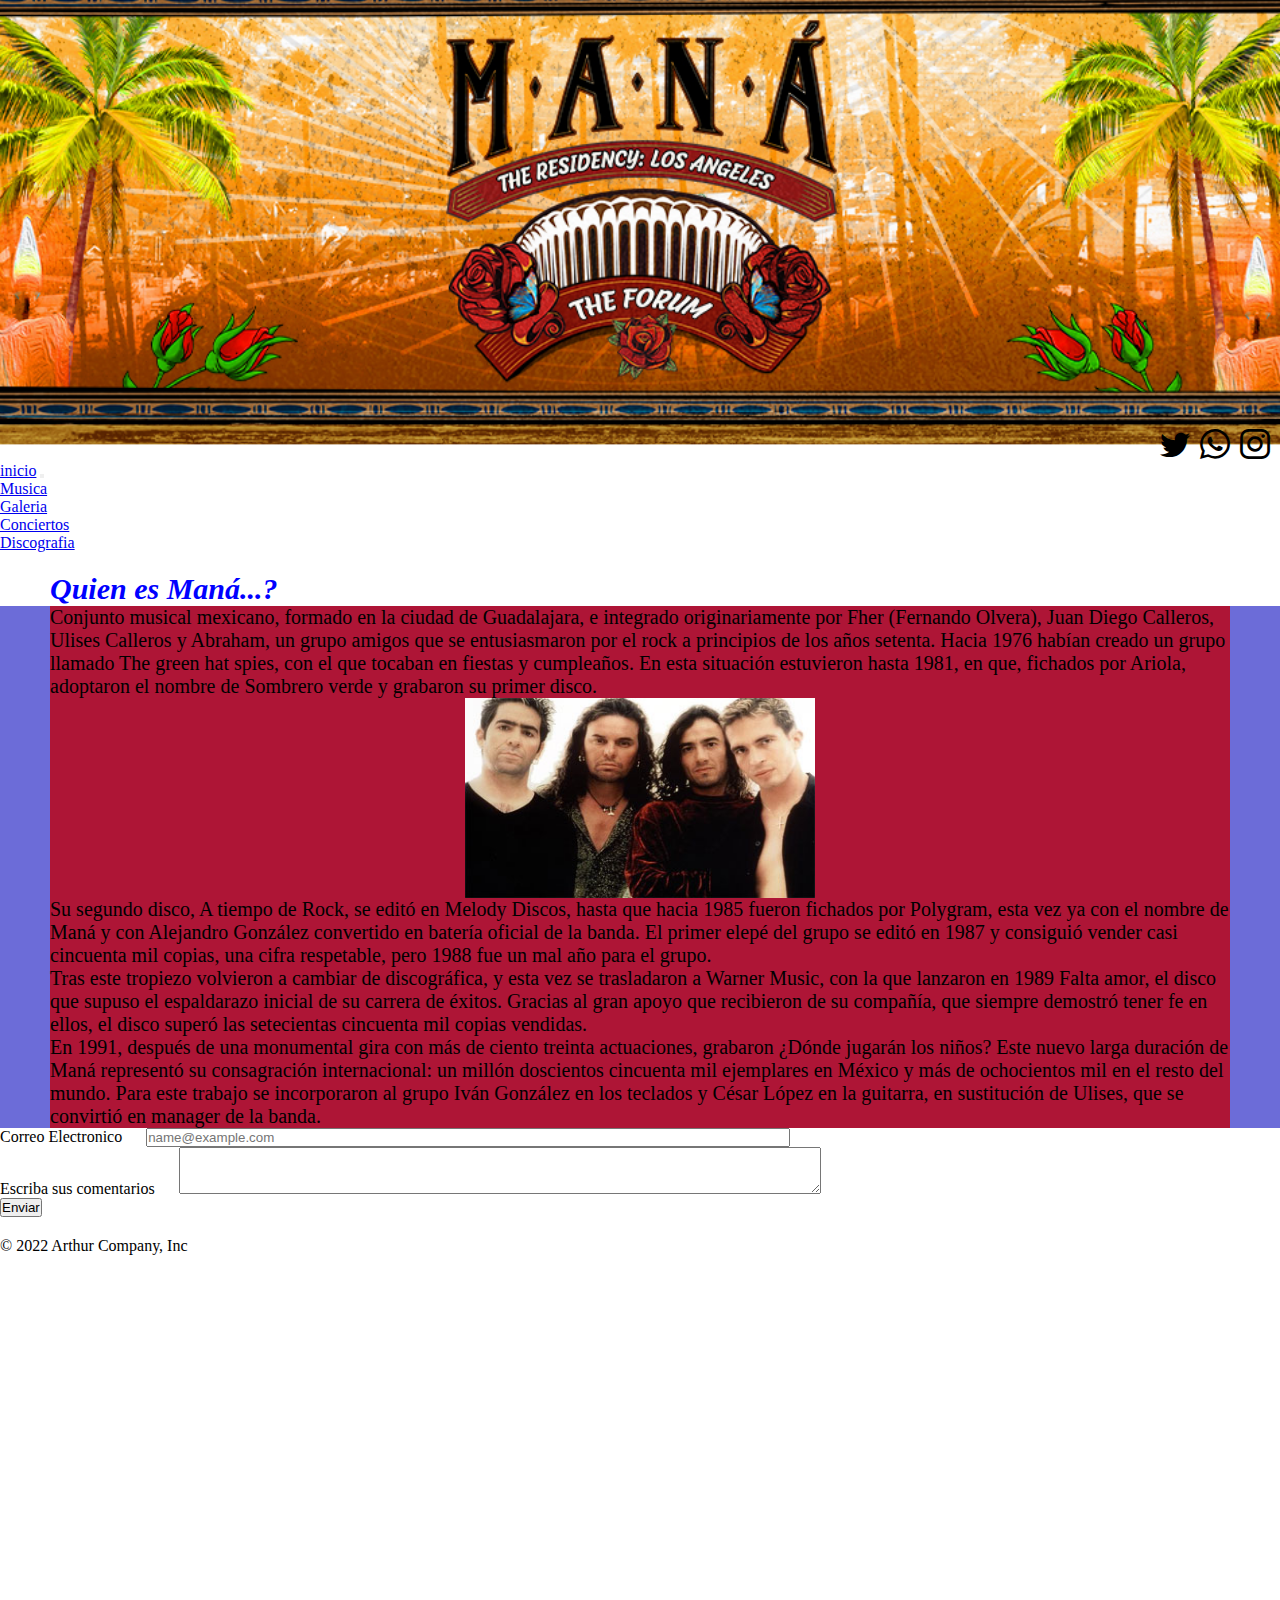
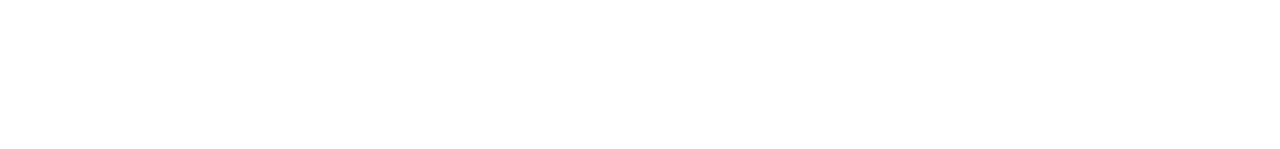
<file: index.html>
<!DOCTYPE html>
<html lang="en">
<head>
    <meta charset="UTF-8">
    <meta http-equiv="X-UA-Compatible" content="IE=edge">
    <meta name="viewport" content="width=device-width, initial-scale=1.0">
    <link rel="stylesheet" href="./css/index.css">
    <link href="https://cdn.jsdelivr.net/npm/bootstrap@5.1.3/dist/css/bootstrap.min.css" rel="stylesheet" integrity="sha384-1BmE4kWBq78iYhFldvKuhfTAU6auU8tT94WrHftjDbrCEXSU1oBoqyl2QvZ6jIW3" crossorigin="anonymous">
    <script src="https://cdn.jsdelivr.net/npm/bootstrap@5.1.3/dist/js/bootstrap.bundle.min.js" integrity="sha384-ka7Sk0Gln4gmtz2MlQnikT1wXgYsOg+OMhuP+IlRH9sENBO0LRn5q+8nbTov4+1p" crossorigin="anonymous"></script>
 <title>Index</title>
</head>

<body data-aos="fade-up"
        data-aos-duration="5000">


    <!--Imagen del header  -->
    <Header>
        <div>
            <img src="./img/mana1.jpg" alt="ManaPrincipal">
        </div>
        
    </Header>

    <!-- iconos  -->
    <div id="icons">
        <i class="bi bi-twitter"></i>
        <i class="bi bi-whatsapp"></i>
        <i class="bi bi-instagram"></i>
    </div>

    <!-- Barra de navegacion -->
    <nav class="navbar navbar-expand-lg navbar-dark bg-dark">
        <div class="container-fluid">
          <a class="navbar-brand" href="index.html">inicio</a>
          <button class="navbar-toggler" type="button" data-bs-toggle="collapse" data-bs-target="#navbarSupportedContent" aria-controls="navbarSupportedContent" aria-expanded="false" aria-label="Toggle navigation">
            <span class="navbar-toggler-icon"></span>
          </button>
          <div class="collapse navbar-collapse" id="navbarSupportedContent">
            <ul class="navbar-nav me-auto mb-2 mb-lg-0">
              <li class="nav-item">
                <a class="nav-link active" aria-current="page" href="./html/Musica.html">Musica</a>
              </li>
              <li class="nav-item">
                <a class="nav-link active" href="./html/Galeria.html">Galeria</a>
              </li>
                <li class="nav-item">
                <a class="nav-link active" href="./html/Conciertos.html">Conciertos</a>
              </li>
              <li class="nav-item">
                <a class="nav-link active" href="./html/Discografia.html">Discografia</a>
              </li>
             </ul>
            </div>
        </div>
    </nav>


    <div id="Subtitulo" >
        <h2 class="Subtitulo">Quien es Maná...?</h2>
    </div>


    <!-- Seccion biografia -->
    <main>
        <section>    
            <p>Conjunto musical mexicano, formado en la ciudad de Guadalajara, e integrado originariamente por Fher (Fernando Olvera), Juan Diego Calleros, Ulises Calleros y Abraham, un grupo amigos que se entusiasmaron por el rock a principios de los años setenta. Hacia 1976 habían creado un grupo llamado The green hat spies, con el que tocaban en fiestas y cumpleaños. En esta situación estuvieron hasta 1981, en que, fichados por Ariola, adoptaron el nombre de Sombrero verde y grabaron su primer disco. </p>
            <img id="Imag2" src="img/mana2.jpg" alt="Mana-Biografia">     
            <p>Su segundo disco, A tiempo de Rock, se editó en Melody Discos, hasta que hacia 1985 fueron fichados por Polygram, esta vez ya con el nombre de Maná y con Alejandro González convertido en batería oficial de la banda. El primer elepé del grupo se editó en 1987 y consiguió vender casi cincuenta mil copias, una cifra respetable, pero 1988 fue un mal año para el grupo. </p>
            <p>Tras este tropiezo volvieron a cambiar de discográfica, y esta vez se trasladaron a Warner Music, con la que lanzaron en 1989 Falta amor, el disco que supuso el espaldarazo inicial de su carrera de éxitos. Gracias al gran apoyo que recibieron de su compañía, que siempre demostró tener fe en ellos, el disco superó las setecientas cincuenta mil copias vendidas.</p>
            <p>En 1991, después de una monumental gira con más de ciento treinta actuaciones, grabaron ¿Dónde jugarán los niños? Este nuevo larga duración de Maná representó su consagración internacional: un millón doscientos cincuenta mil ejemplares en México y más de ochocientos mil en el resto del mundo. Para este trabajo se incorporaron al grupo Iván González en los teclados y César López en la guitarra, en sustitución de Ulises, que se convirtió en manager de la banda.</p>
        </section>   
    </main> 

    <div class="mb-3">
      <label for="exampleFormControlInput1" class="form-label">Correo Electronico</label>
      <input type="email" class="form-control" id="exampleFormControlInput1" placeholder="name@example.com">
    </div>
    <div class="mb-3">
      <label for="exampleFormControlTextarea1" class="form-label">Escriba sus comentarios</label>
      <textarea class="form-control" id="exampleFormControlTextarea1" rows="3"></textarea>
    </div>
    <div class="col-auto">
      <button type="submit" class="btn btn-primary mb-3">Enviar</button>
    </div>
     
    <div class="container-xl">
      <footer class="d-flex flex-wrap justify-content-between align-items-center py-3 my-4 border-top">
        <div class="col-md-4 d-flex align-items-center">
          <span class="text-muted">© 2022 Arthur Company, Inc</span>
          </div>  
      </footer>
    </div>

        
</body>
</html>
</file>
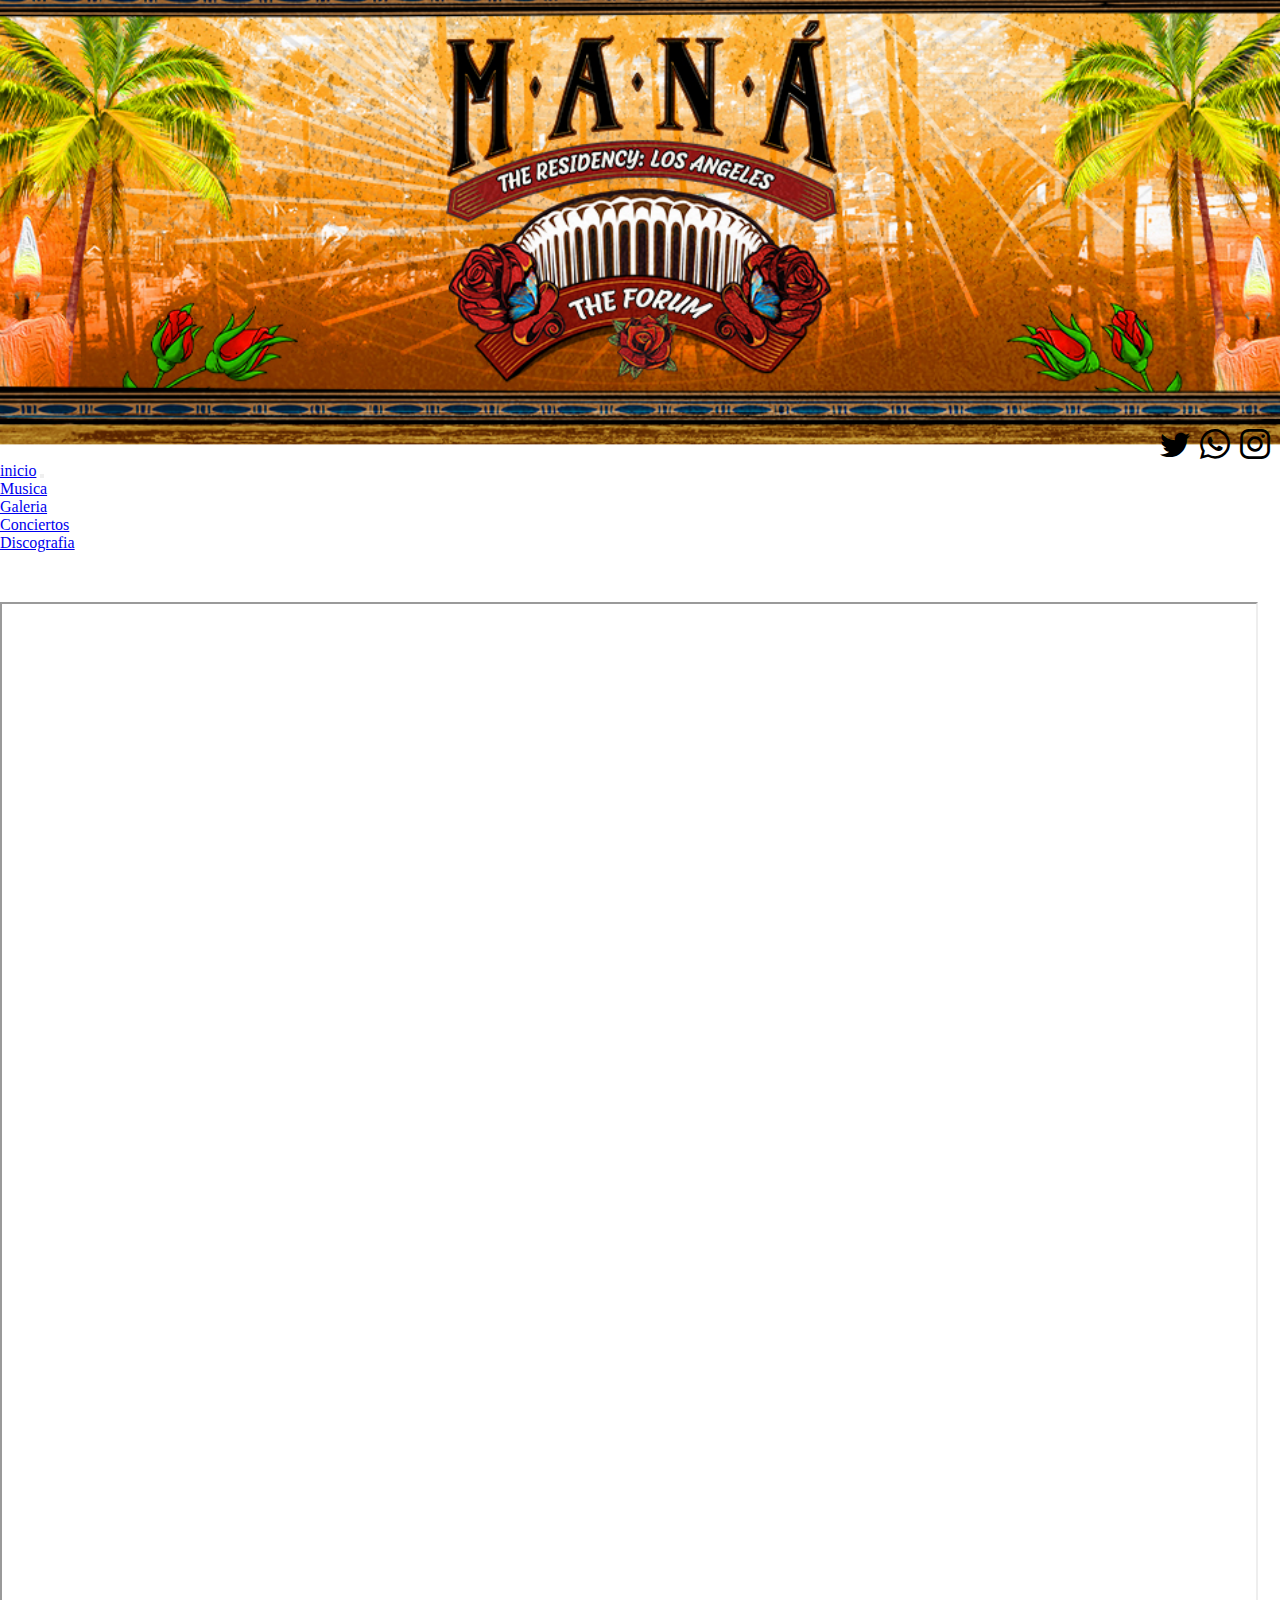
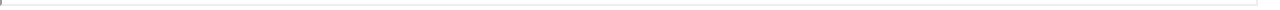
<file: html/Conciertos.html>
<!DOCTYPE html>
<html lang="en">
<head>
    <meta charset="UTF-8">
    <meta http-equiv="X-UA-Compatible" content="IE=edge">
    <meta name="viewport" content="width=device-width, initial-scale=1.0">
    <link rel="stylesheet" href="../css/index.css">
    <link href="https://cdn.jsdelivr.net/npm/bootstrap@5.1.3/dist/css/bootstrap.min.css" rel="stylesheet" integrity="sha384-1BmE4kWBq78iYhFldvKuhfTAU6auU8tT94WrHftjDbrCEXSU1oBoqyl2QvZ6jIW3" crossorigin="anonymous">
    <script src="https://cdn.jsdelivr.net/npm/bootstrap@5.1.3/dist/js/bootstrap.bundle.min.js" integrity="sha384-ka7Sk0Gln4gmtz2MlQnikT1wXgYsOg+OMhuP+IlRH9sENBO0LRn5q+8nbTov4+1p" crossorigin="anonymous"></script>
    <title>Prox Conciertos</title>
</head>

<Header>
    <div>
        <img src="../img/mana1.jpg" alt="ManaPrincipal">
    </div>
    
</Header>

<div id="icons">
    <i class="bi bi-twitter"></i>
    <i class="bi bi-whatsapp"></i>
    <i class="bi bi-instagram"></i>
</div>


<nav class="navbar navbar-expand-lg navbar-dark bg-dark">
    <div class="container-fluid">
      <a class="navbar-brand" href="../index.html">inicio</a>
      <button class="navbar-toggler" type="button" data-bs-toggle="collapse" data-bs-target="#navbarSupportedContent" aria-controls="navbarSupportedContent" aria-expanded="false" aria-label="Toggle navigation">
        <span class="navbar-toggler-icon"></span>
      </button>
      <div class="collapse navbar-collapse" id="navbarSupportedContent">
        <ul class="navbar-nav me-auto mb-2 mb-lg-0">
          <li class="nav-item">
            <a class="nav-link active" aria-current="page" href="Musica.html">Musica</a>
          </li>
          <li class="nav-item">
            <a class="nav-link active" href="Galeria.html">Galeria</a>
          </li>
            <li class="nav-item">
            <a class="nav-link active" href="Conciertos.html">Conciertos</a>
          </li>
          <li class="nav-item">
            <a class="nav-link active" href="Discografia.html">Discografia</a>
          </li>
         </ul>
    </div>
</nav>
 
    <body>        

        <article>
            <iframe src="https://seatgeek.com/mana-tickets" frameborder="1" width=98% height="1000"></iframe>    
        </article> 


   
    </body>
</html>
</file>
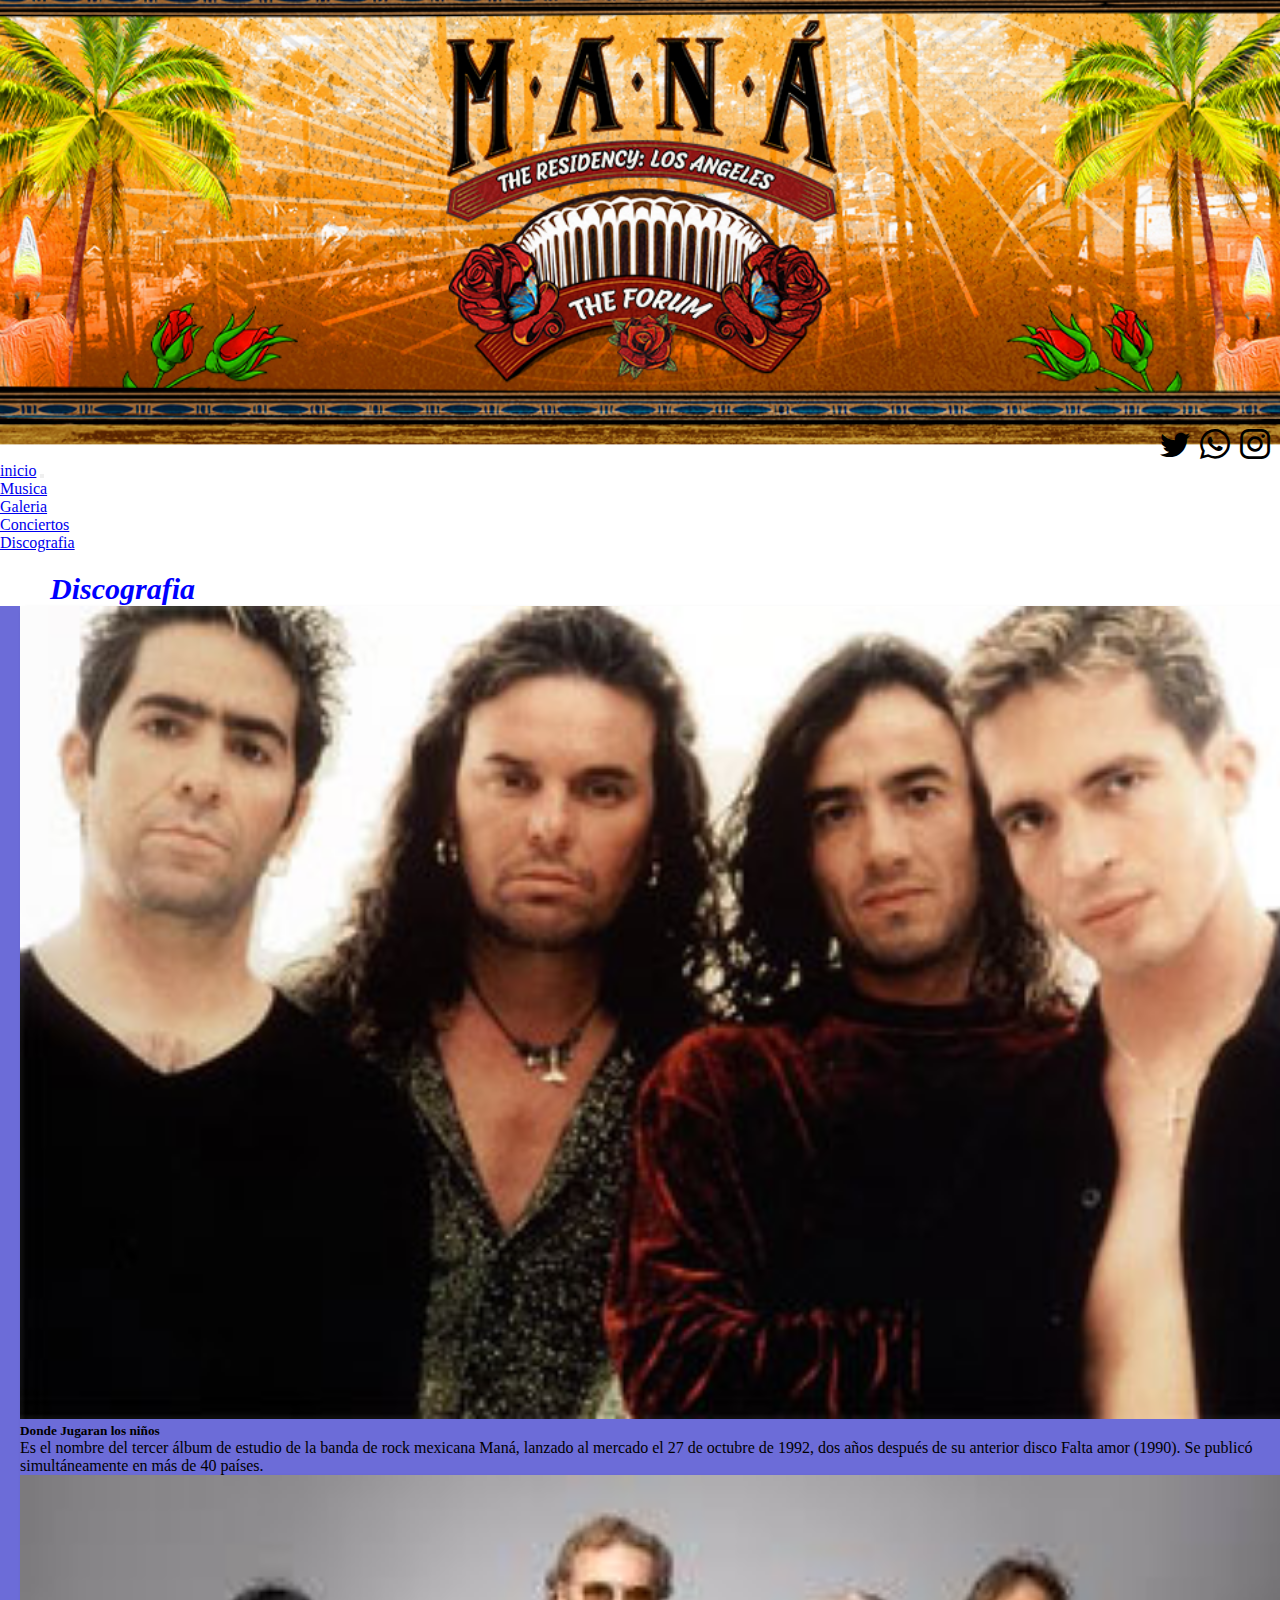
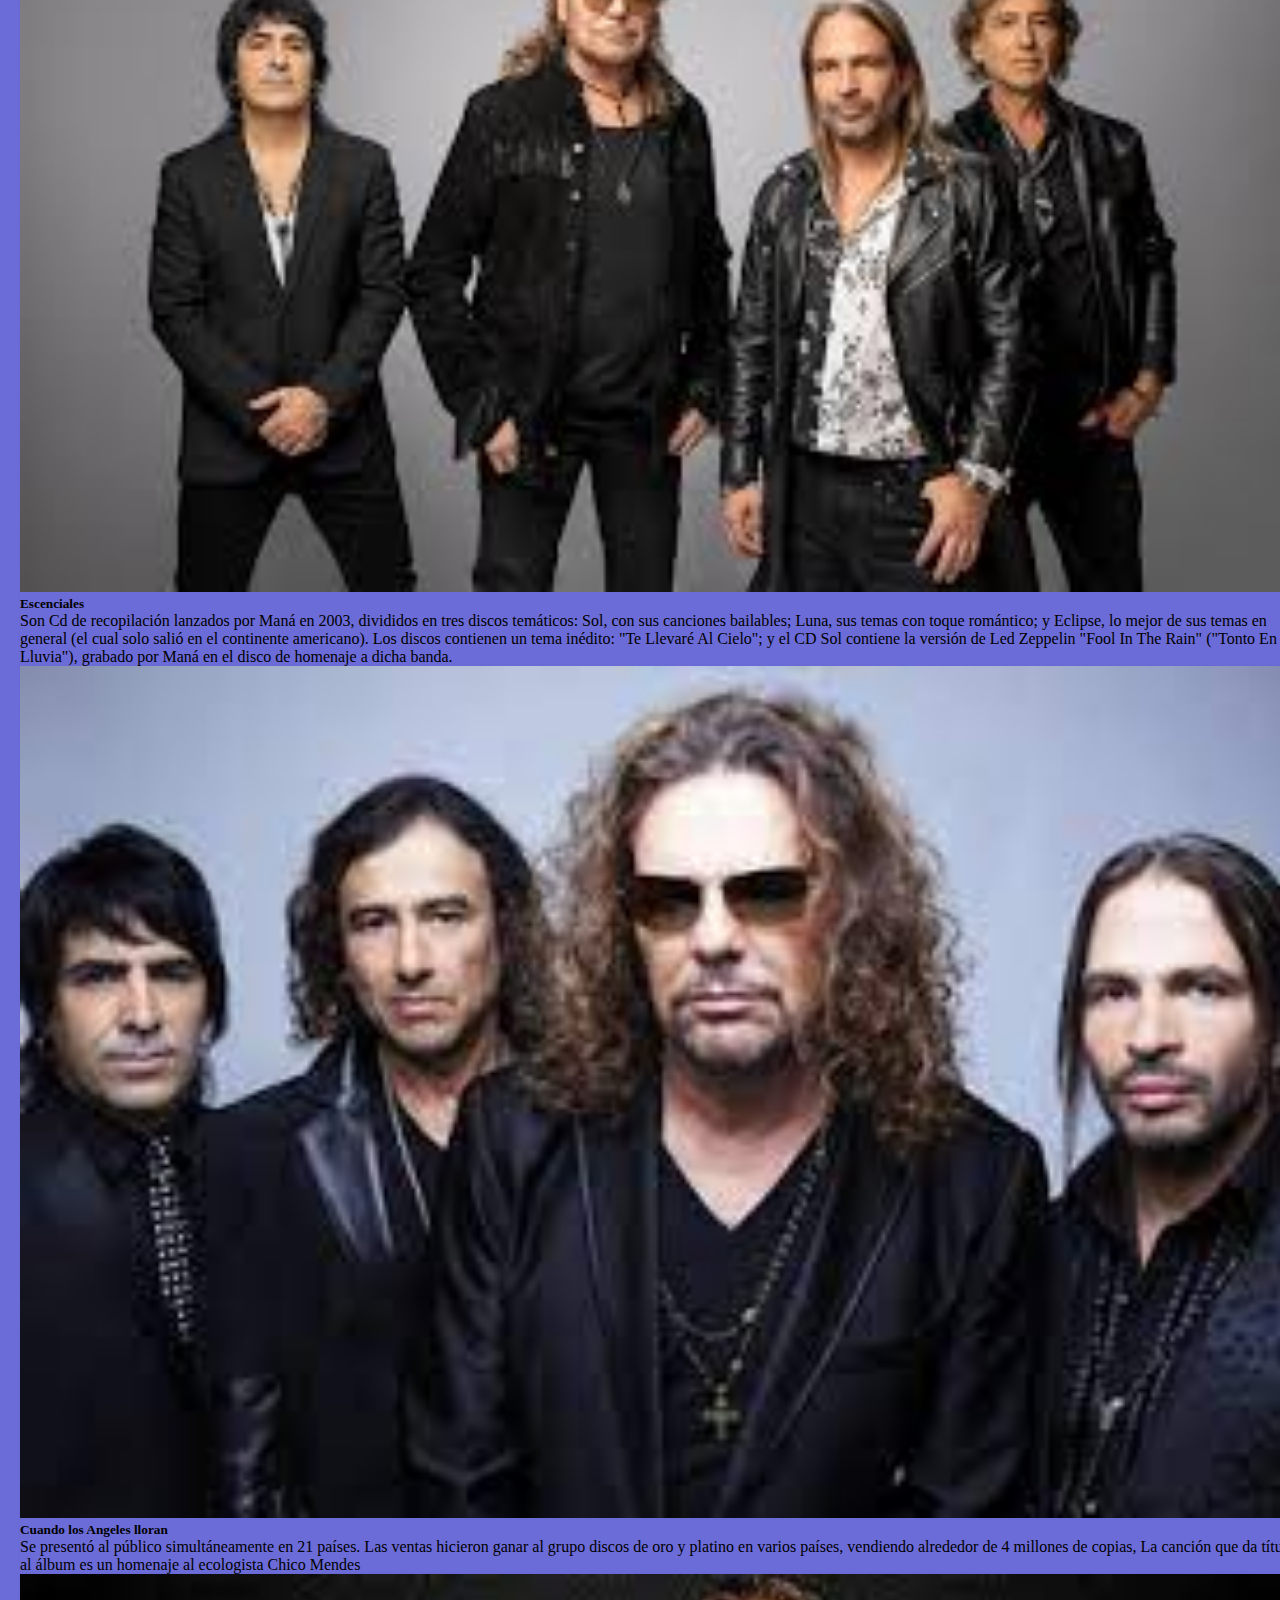
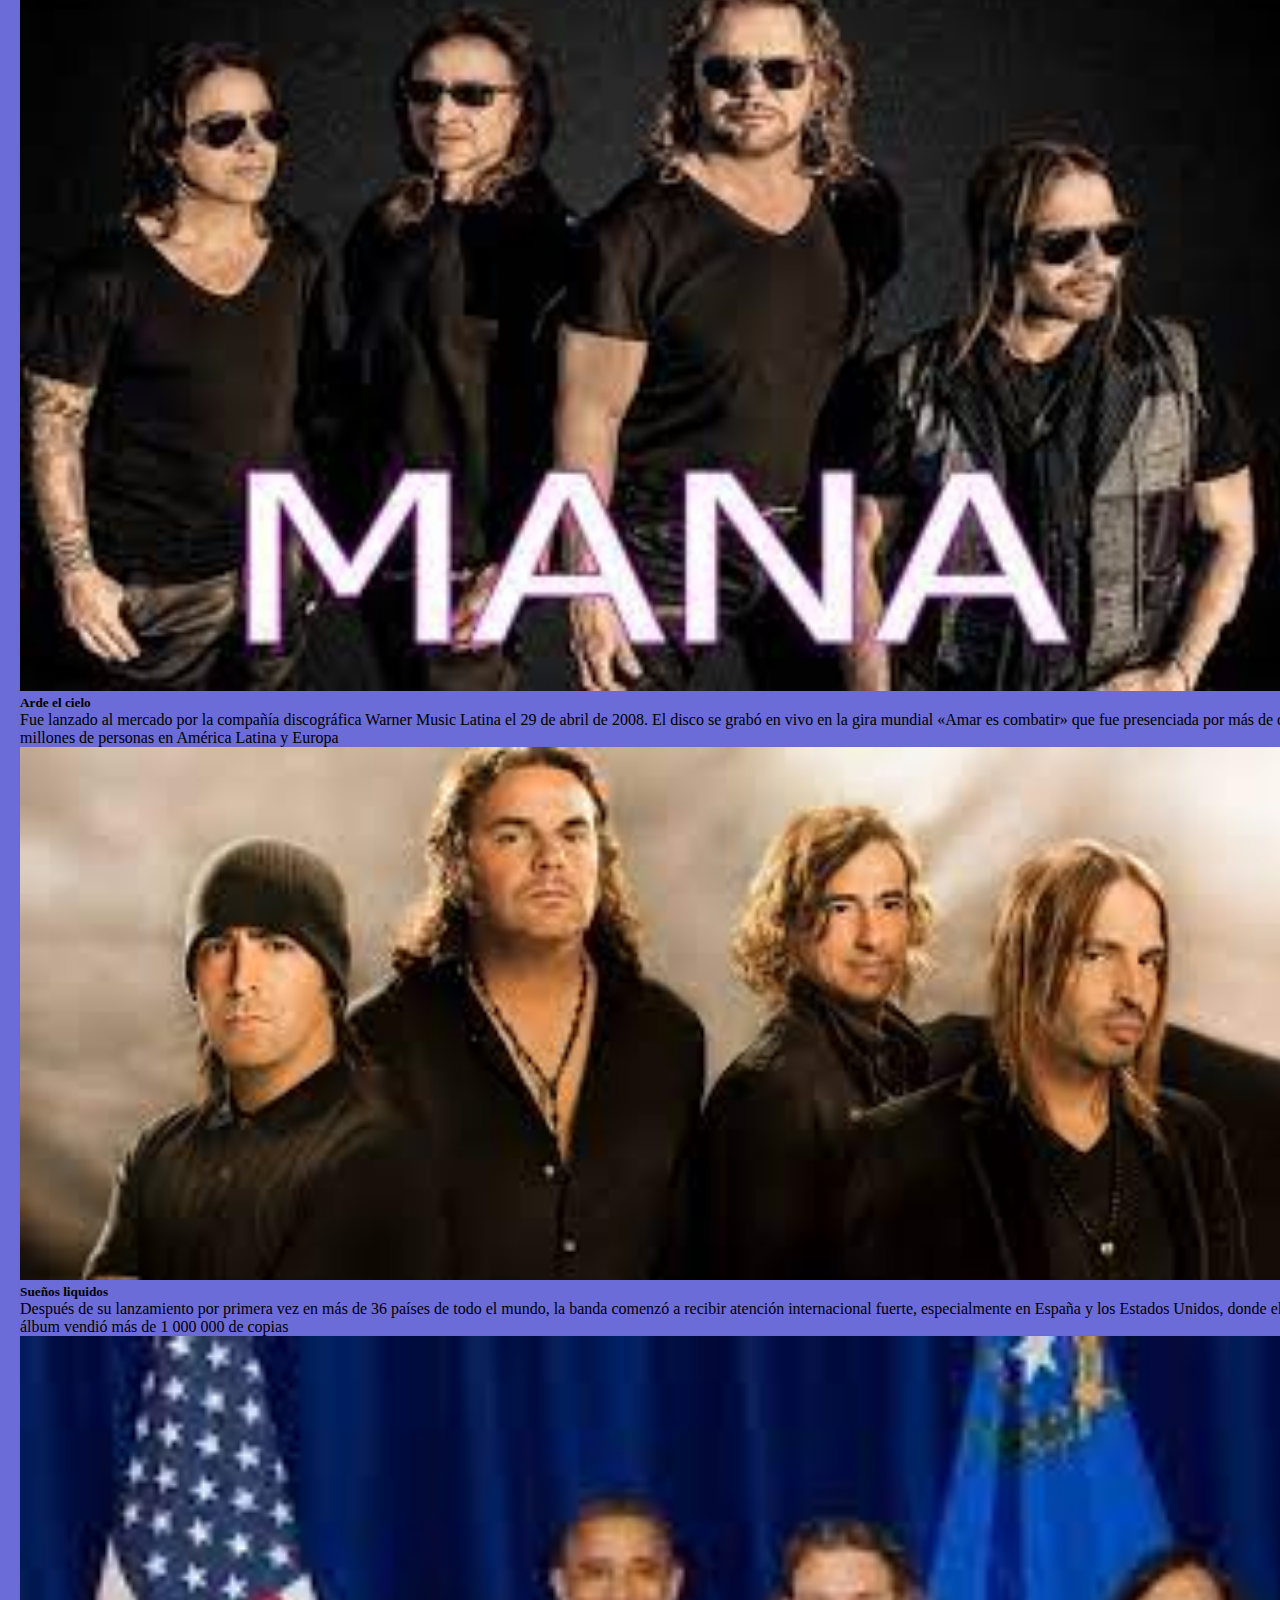
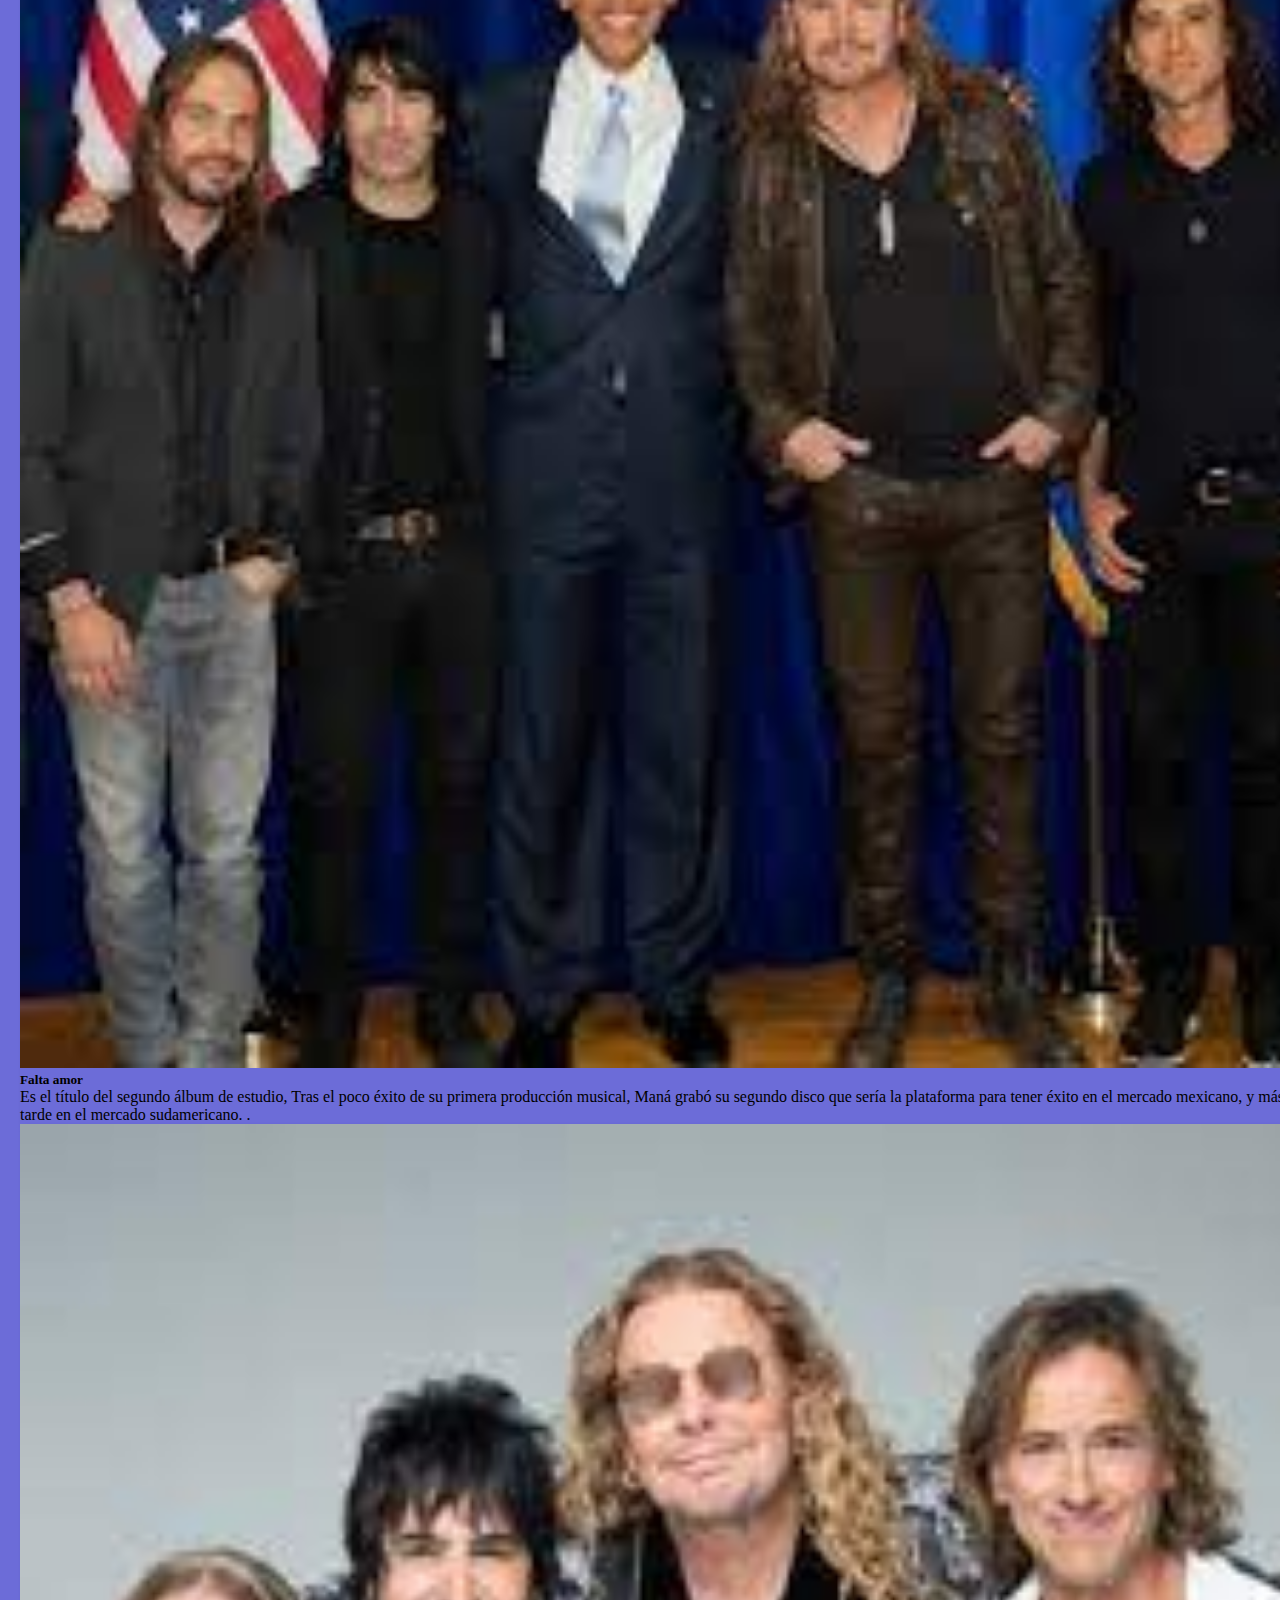
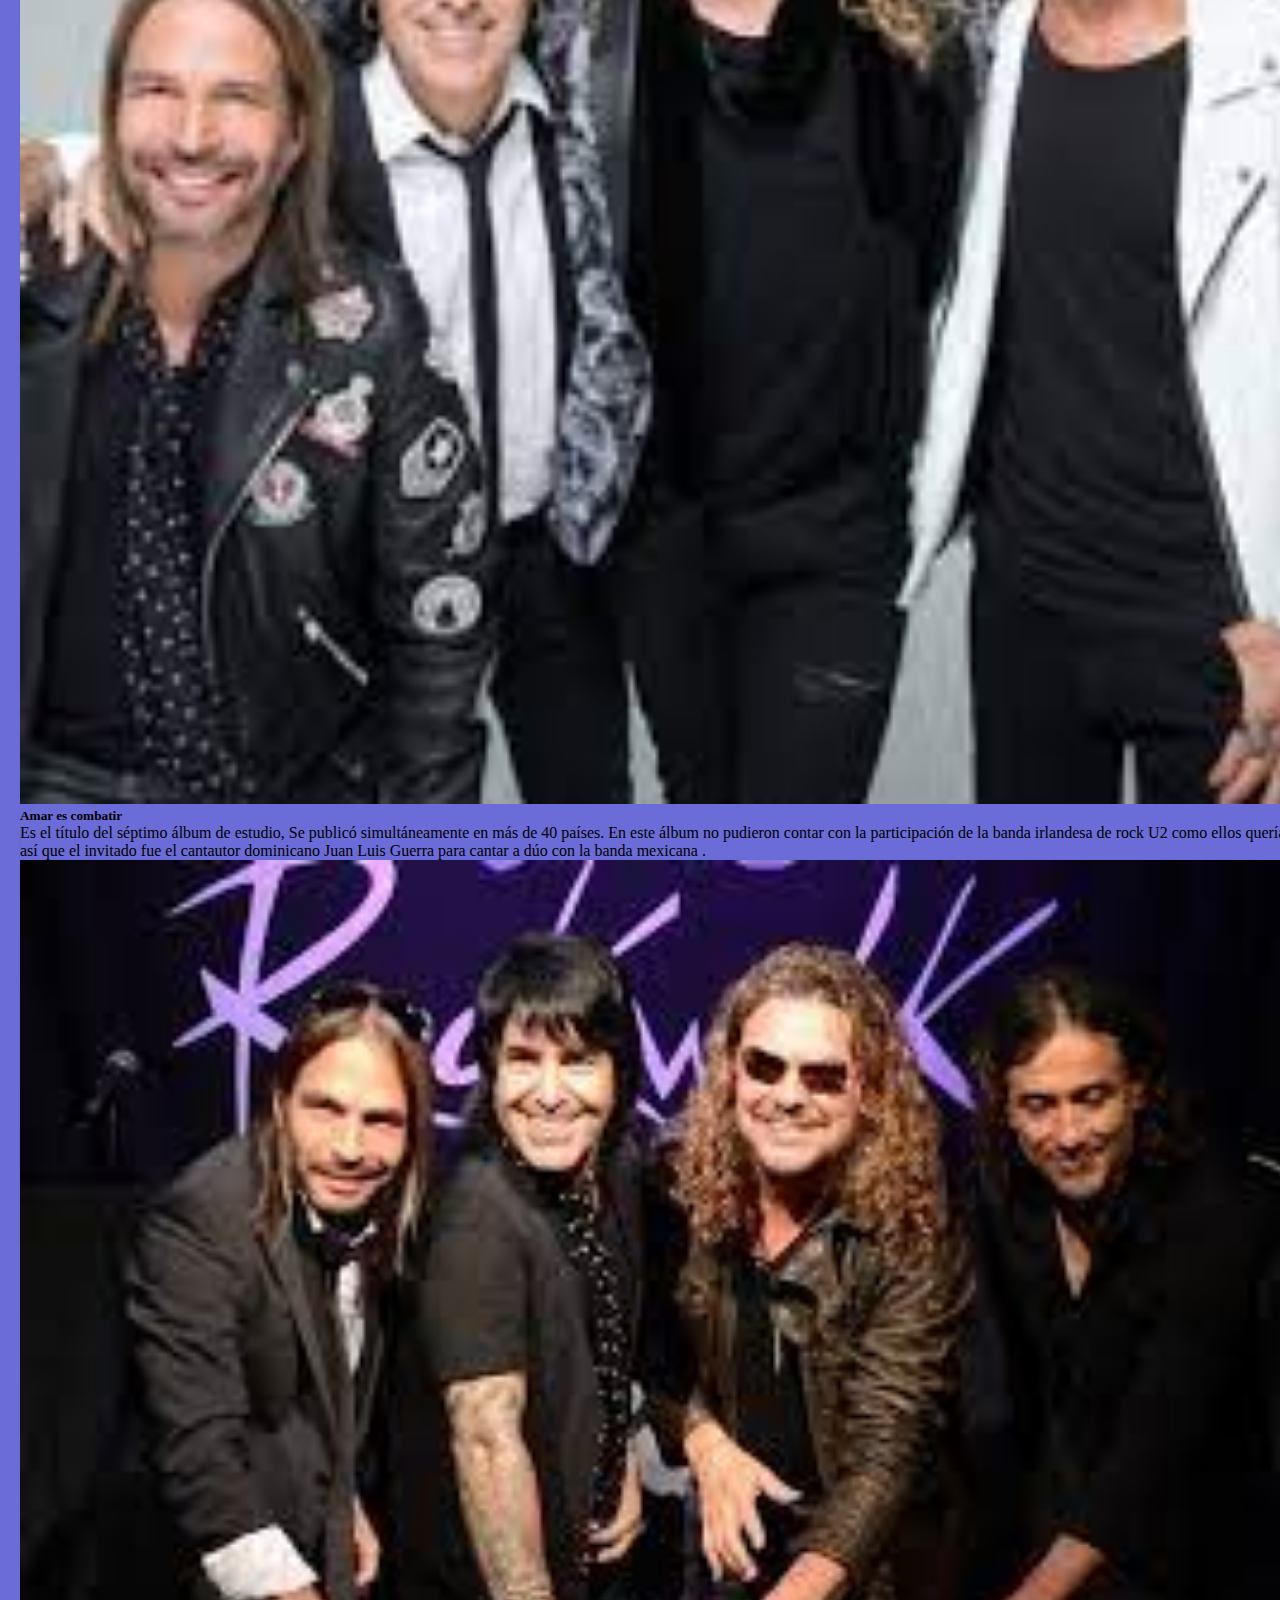
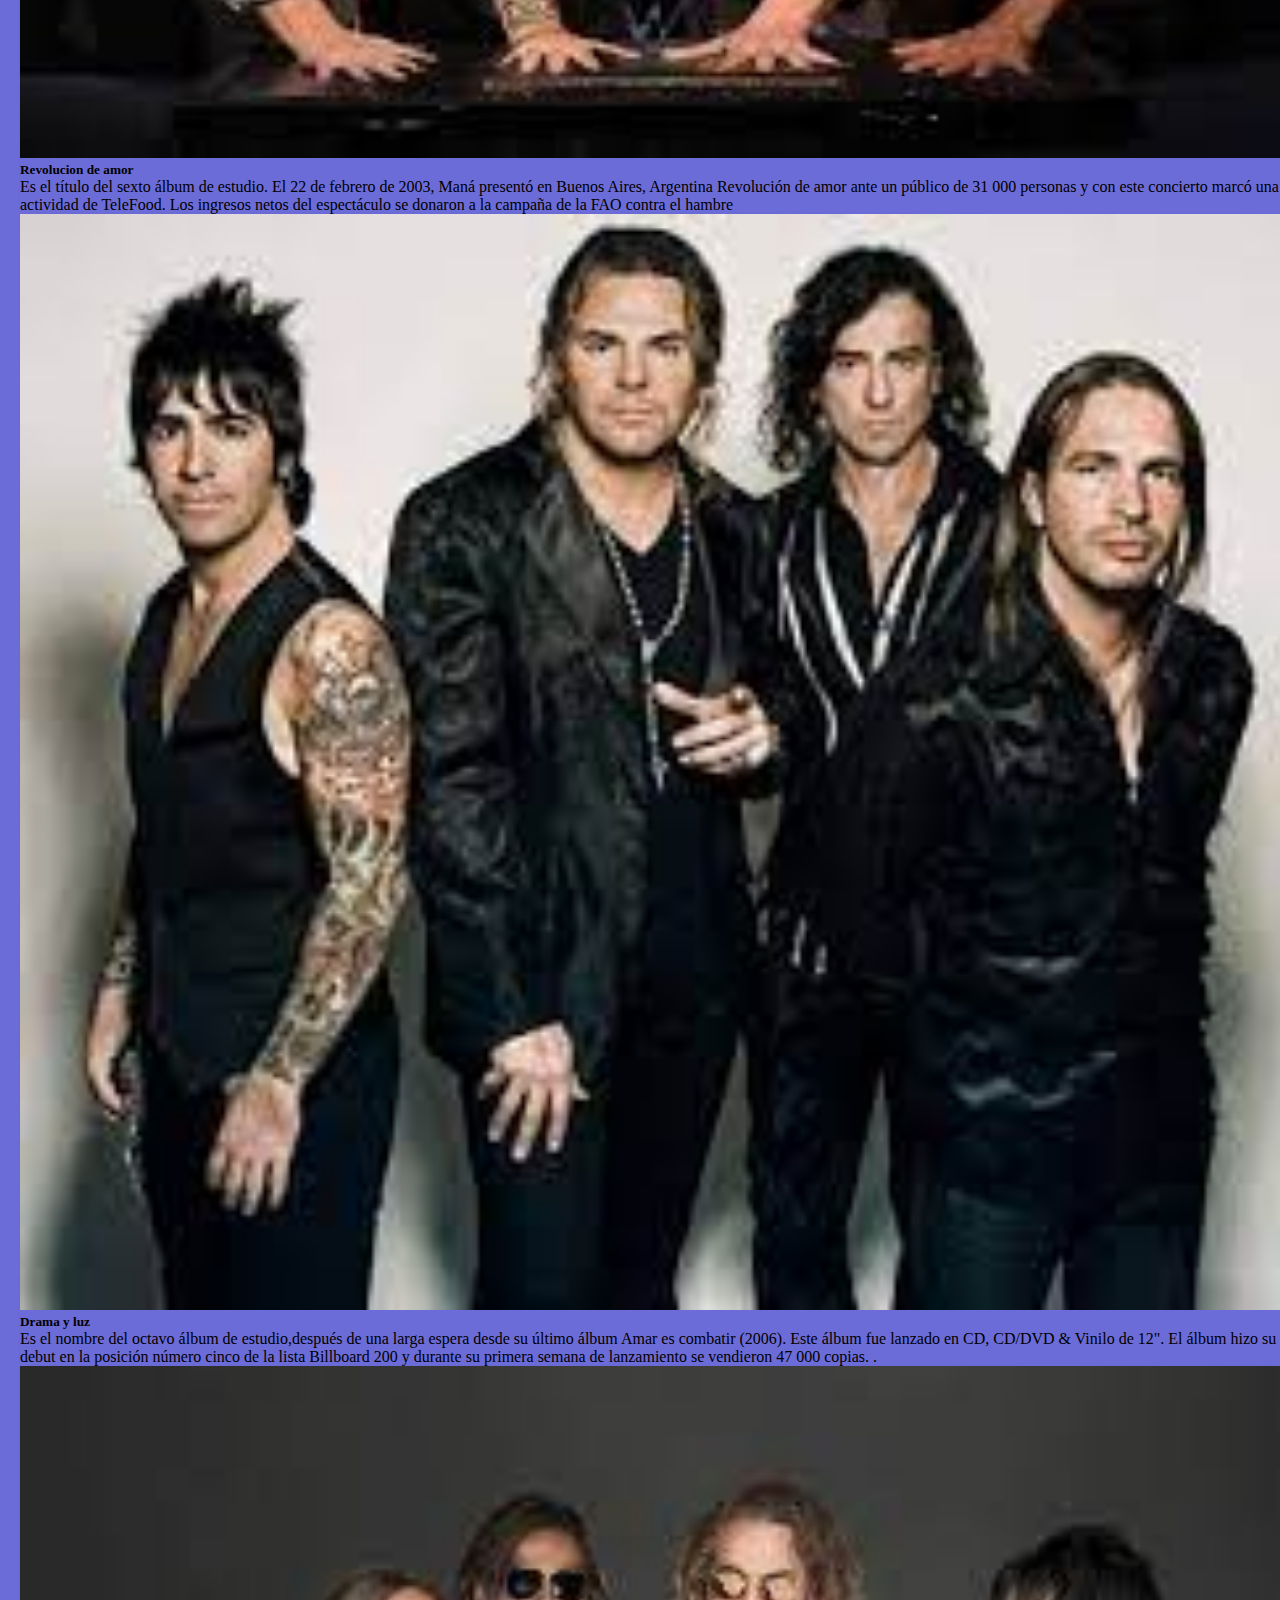
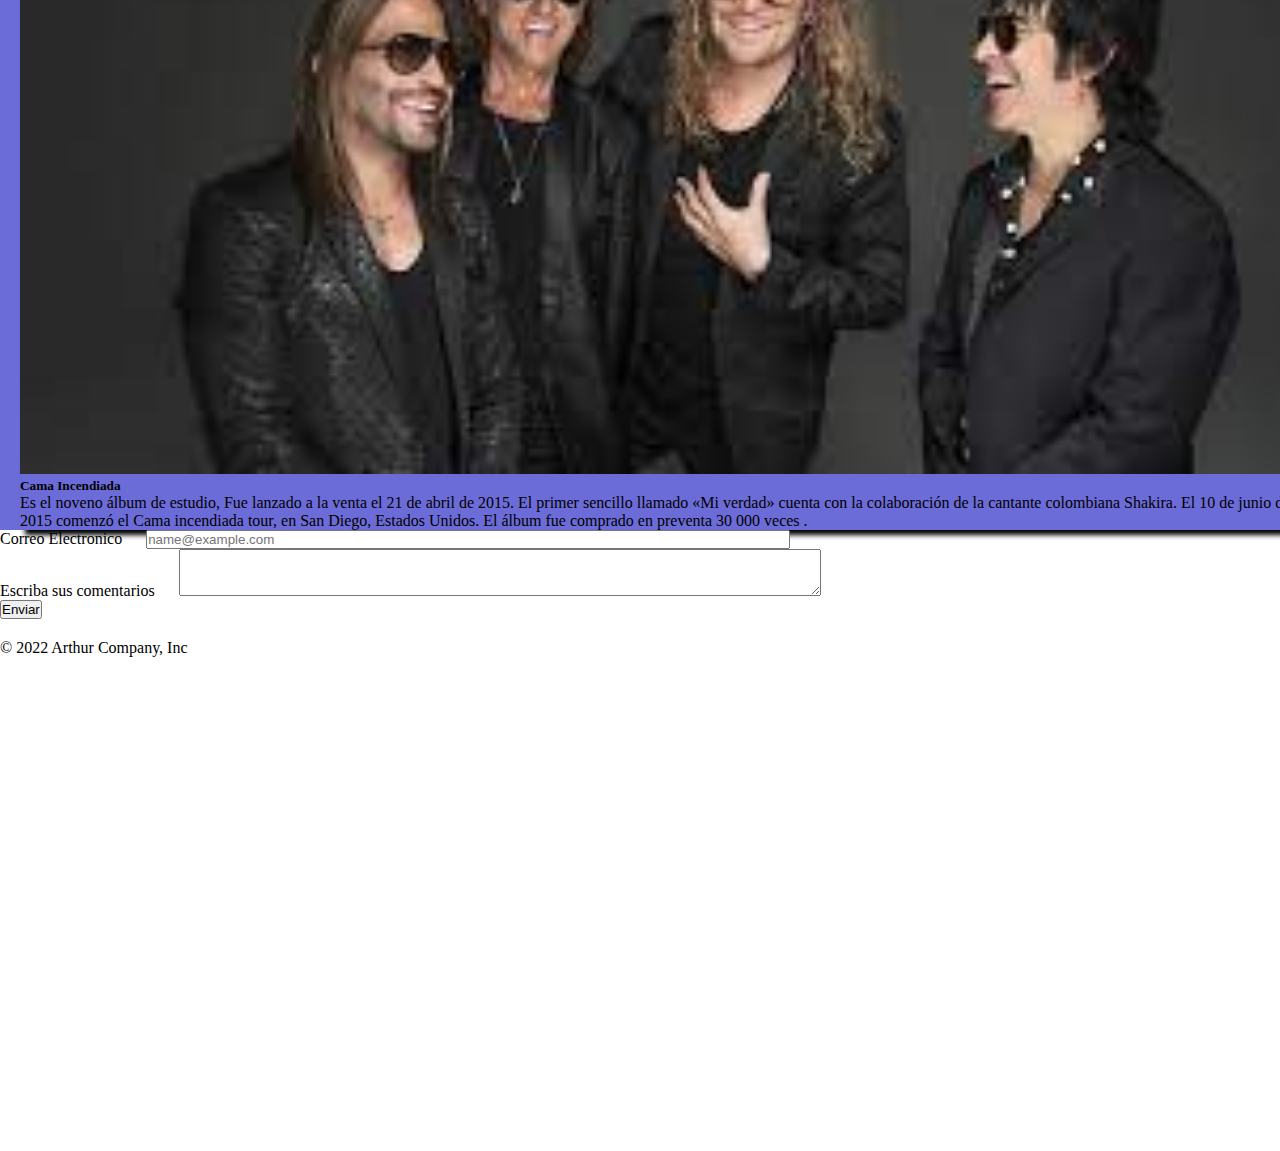
<file: html/Discografia.html>
<!DOCTYPE html>
<html lang="en">
<head>
    <meta charset="UTF-8">
    <meta http-equiv="X-UA-Compatible" content="IE=edge">
    <meta name="viewport" content="width=device-width, initial-scale=1.0">
    <link rel="stylesheet" href="../css/index.css">
    <link href="https://cdn.jsdelivr.net/npm/bootstrap@5.1.3/dist/css/bootstrap.min.css" rel="stylesheet" integrity="sha384-1BmE4kWBq78iYhFldvKuhfTAU6auU8tT94WrHftjDbrCEXSU1oBoqyl2QvZ6jIW3" crossorigin="anonymous">
    <script src="https://cdn.jsdelivr.net/npm/bootstrap@5.1.3/dist/js/bootstrap.bundle.min.js" integrity="sha384-ka7Sk0Gln4gmtz2MlQnikT1wXgYsOg+OMhuP+IlRH9sENBO0LRn5q+8nbTov4+1p" crossorigin="anonymous"></script>
    <title>Discografia</title>
</head>

    <Header>
        <div>
            <img src="../img/mana1.jpg" alt="ManaPrincipal">
        </div>       
    </Header>
    
    <div id="icons">
        <i class="bi bi-twitter"></i>
        <i class="bi bi-whatsapp"></i>
        <i class="bi bi-instagram"></i>
    </div>
    
    
    <nav class="navbar navbar-expand-lg navbar-dark bg-dark">
        <div class="container-fluid">
          <a class="navbar-brand" href="../index.html">inicio</a>
          <button class="navbar-toggler" type="button" data-bs-toggle="collapse" data-bs-target="#navbarSupportedContent" aria-controls="navbarSupportedContent" aria-expanded="false" aria-label="Toggle navigation">
            <span class="navbar-toggler-icon"></span>
          </button>
          <div class="collapse navbar-collapse" id="navbarSupportedContent">
            <ul class="navbar-nav me-auto mb-2 mb-lg-0">
              <li class="nav-item">
                <a class="nav-link active" aria-current="page" href="Musica.html">Musica</a>
              </li>
              <li class="nav-item">
                <a class="nav-link active" href="Galeria.html">Galeria</a>
              </li>
                <li class="nav-item">
                <a class="nav-link active" href="Conciertos.html">Conciertos</a>
              </li>
              <li class="nav-item">
                <a class="nav-link active" href="Discografia.html">Discografia</a>
              </li>
             </ul>
        </div>
    </nav>
 <body>
    <div id="Subtitulo">
        <h2 class="Subtitulo">Discografia</h2>
    </div>


    <main>
      <div id="cards">
        <div class="row row-cols-1 row-cols-md-5 g-5">
          <div class="col" >
            <div class="card h-100">
              <img src="../img/mana2.jpg" class="card-img-top" alt="Donde Jugaran los niños">
              <div class="card-body text-primary">
                <h5 class="card-title text-dark">Donde Jugaran los niños</h5>
                <p class="card-text">Es el nombre del tercer álbum de estudio de la banda de rock mexicana Maná, lanzado al mercado el 27 de octubre de 1992, dos años después de su anterior disco Falta amor (1990). Se publicó simultáneamente en más de 40 países.</p>
               </div>
            </div>
          </div>
          <div class="col">
            <div class="card h-100">
              <img src="../img/mana14.jpg" class="card-img-top" alt="Escenciales">
              <div class="card-body text-success">
                <h5 class="card-title text-dark">Escenciales</h5>
                <p class="card-text">Son Cd de recopilación lanzados por Maná en 2003, divididos en tres discos temáticos: Sol, con sus canciones bailables; Luna, sus temas con toque romántico; y Eclipse, lo mejor de sus temas en general (el cual solo salió en el continente americano). Los discos contienen un tema inédito: "Te Llevaré Al Cielo"; y el CD Sol contiene la versión de Led Zeppelin "Fool In The Rain" ("Tonto En La Lluvia"), grabado por Maná en el disco de homenaje a dicha banda.</p>    
              </div>
            </div>
          </div>
          <div class="col">
            <div class="card h-100" >
              <img src="../img/mana3.jpg" class="card-img-top" alt="Cuando los Angeles lloran">
              <div class="card-body text-primary">
                <h5 class="card-title text-dark">Cuando los Angeles lloran</h5>
                <p class="card-text">Se presentó al público simultáneamente en 21 países. Las ventas hicieron ganar al grupo discos de oro y platino en varios países, vendiendo alrededor de 4 millones de copias, La canción que da título al álbum es un homenaje al ecologista Chico Mendes </p>  
                </div>
            </div>
          </div>
          <div class="col">
            <div class="card h-100">
              <img src="../img/mana4.jpg" class="card-img-top" alt="Arde el cielo">
              <div class="card-body text-success">
                <h5 class="card-title text-dark">Arde el cielo</h5>
                <p class="card-text">Fue lanzado al mercado por la compañía discográfica Warner Music Latina el 29 de abril de 2008. El disco se grabó en vivo en la gira mundial «Amar es combatir» que fue presenciada por más de dos millones de personas en América Latina y Europa</p>
              </div>
            </div>
          </div>
          <div class="col">
            <div class="card h-100">
              <img src="../img/mana5.jpg" class="card-img-top" alt="...">
              <div class="card-body text-primary">
                <h5 class="card-title text-dark">Sueños liquidos</h5>
                <p class="card-text">Después de su lanzamiento por primera vez en más de 36 países de todo el mundo, la banda comenzó a recibir atención internacional fuerte, especialmente en España y los Estados Unidos, donde el álbum vendió más de 1 000 000 de copias</p>
              </div>
            </div>
          </div>
          <div class="col">
            <div class="card h-100">
              <img src="../img/mana6.jpg" class="card-img-top" alt="...">
              <div class="card-body text-success">
                <h5 class="card-title text-dark">Falta amor</h5>
                <p class="card-text">Es el título del segundo álbum de estudio, Tras el poco éxito de su primera producción musical, Maná grabó su segundo disco que sería la plataforma para tener éxito en el mercado mexicano, y más tarde en el mercado sudamericano. .</p>
              </div>
            </div>
          </div>
          <div class="col">
            <div class="card h-100">
              <img src="../img/mana7.jpg" class="card-img-top" alt="...">
              <div class="card-body text-primary">
                <h5 class="card-title text-dark">Amar es combatir</h5>
                <p class="card-text">Es el título del séptimo álbum de estudio, Se publicó simultáneamente en más de 40 países. En este álbum no pudieron contar con la participación de la banda irlandesa de rock U2 como ellos querían, así que el invitado fue el cantautor dominicano Juan Luis Guerra para cantar a dúo con la banda mexicana .</p>
              </div>
            </div>
          </div>
          <div class="col">
            <div class="card h-100">
              <img src="../img/mana8.jpg" class="card-img-top" alt="...">
              <div class="card-body text-success">
                <h5 class="card-title text-dark">Revolucion de amor</h5>
                <p class="card-text">Es el título del sexto álbum de estudio. El 22 de febrero de 2003, Maná presentó en Buenos Aires, Argentina Revolución de amor ante un público de 31 000 personas y con este concierto marcó una actividad de TeleFood. Los ingresos netos del espectáculo se donaron a la campaña de la FAO contra el hambre</p>
              </div>
            </div>
          </div>
          <div class="col">
            <div class="card h-100">
              <img src="../img/mana9.jpg" class="card-img-top" alt="...">
              <div class="card-body text-primary">
                <h5 class="card-title text-dark">Drama y luz</h5>
                <p class="card-text">Es el nombre del octavo álbum de estudio,después de una larga espera desde su último álbum Amar es combatir (2006). Este álbum fue lanzado en CD, CD/DVD & Vinilo de 12". El álbum hizo su debut en la posición número cinco de la lista Billboard 200 y durante su primera semana de lanzamiento se vendieron 47 000 copias. .</p>
              </div>
            </div>
          </div>
          <div class="col">
            <div class="card h-100">
              <img src="../img/mana10.jpg" class="card-img-top" alt="...">
              <div class="card-body text-success">
                <h5 class="card-title text-dark">Cama Incendiada</h5>
                <p class="card-text">Es el noveno álbum de estudio, Fue lanzado a la venta el 21 de abril de 2015. El primer sencillo llamado «Mi verdad» cuenta con la colaboración de la cantante colombiana Shakira. El 10 de junio de 2015 comenzó el Cama incendiada tour, en San Diego, Estados Unidos.​ El álbum fue comprado en preventa 30 000 veces .</p>
              </div>
            </div>
          </div>
        </div>
      </div>
  </div>    
    
    </main> 
  <div id="FreeSpace">
    <div class="mb-3">
      <label for="exampleFormControlInput1" class="form-label">Correo Electronico</label>
      <input type="email" class="form-control" id="exampleFormControlInput1" placeholder="name@example.com">
    </div>
    <div class="mb-3">
      <label for="exampleFormControlTextarea1" class="form-label">Escriba sus comentarios</label>
      <textarea class="form-control" id="exampleFormControlTextarea1" rows="3"></textarea>
    </div>
    <div class="col-auto">
      <button type="submit" class="btn btn-primary mb-3">Enviar</button>
    </div>
  </div>

  <div class="container-xl">
    <footer class="d-flex flex-wrap justify-content-between align-items-center py-3 my-4 border-top">
      <div class="col-md-4 d-flex align-items-center">
        <span class="text-muted">© 2022 Arthur Company, Inc</span>
        </div>  
    </footer>
  </div>
   
</body>
</html>
</file>
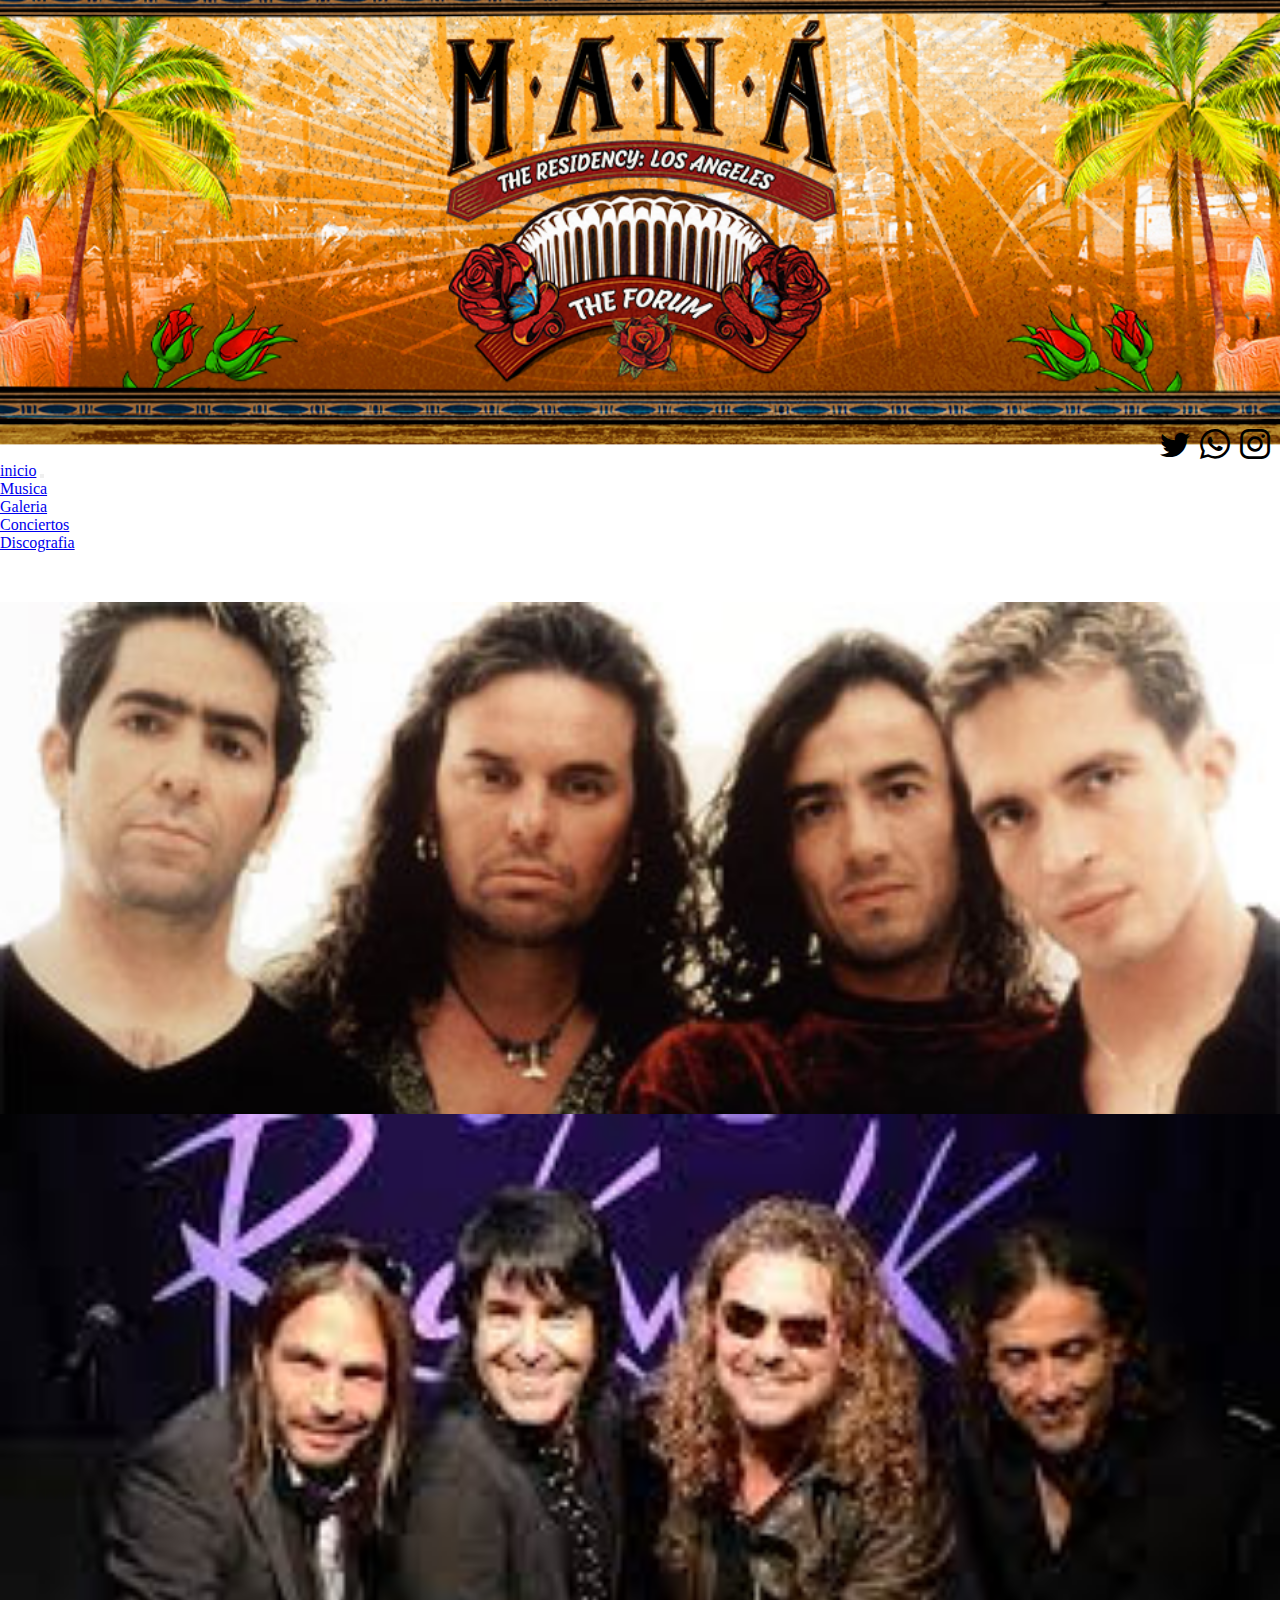
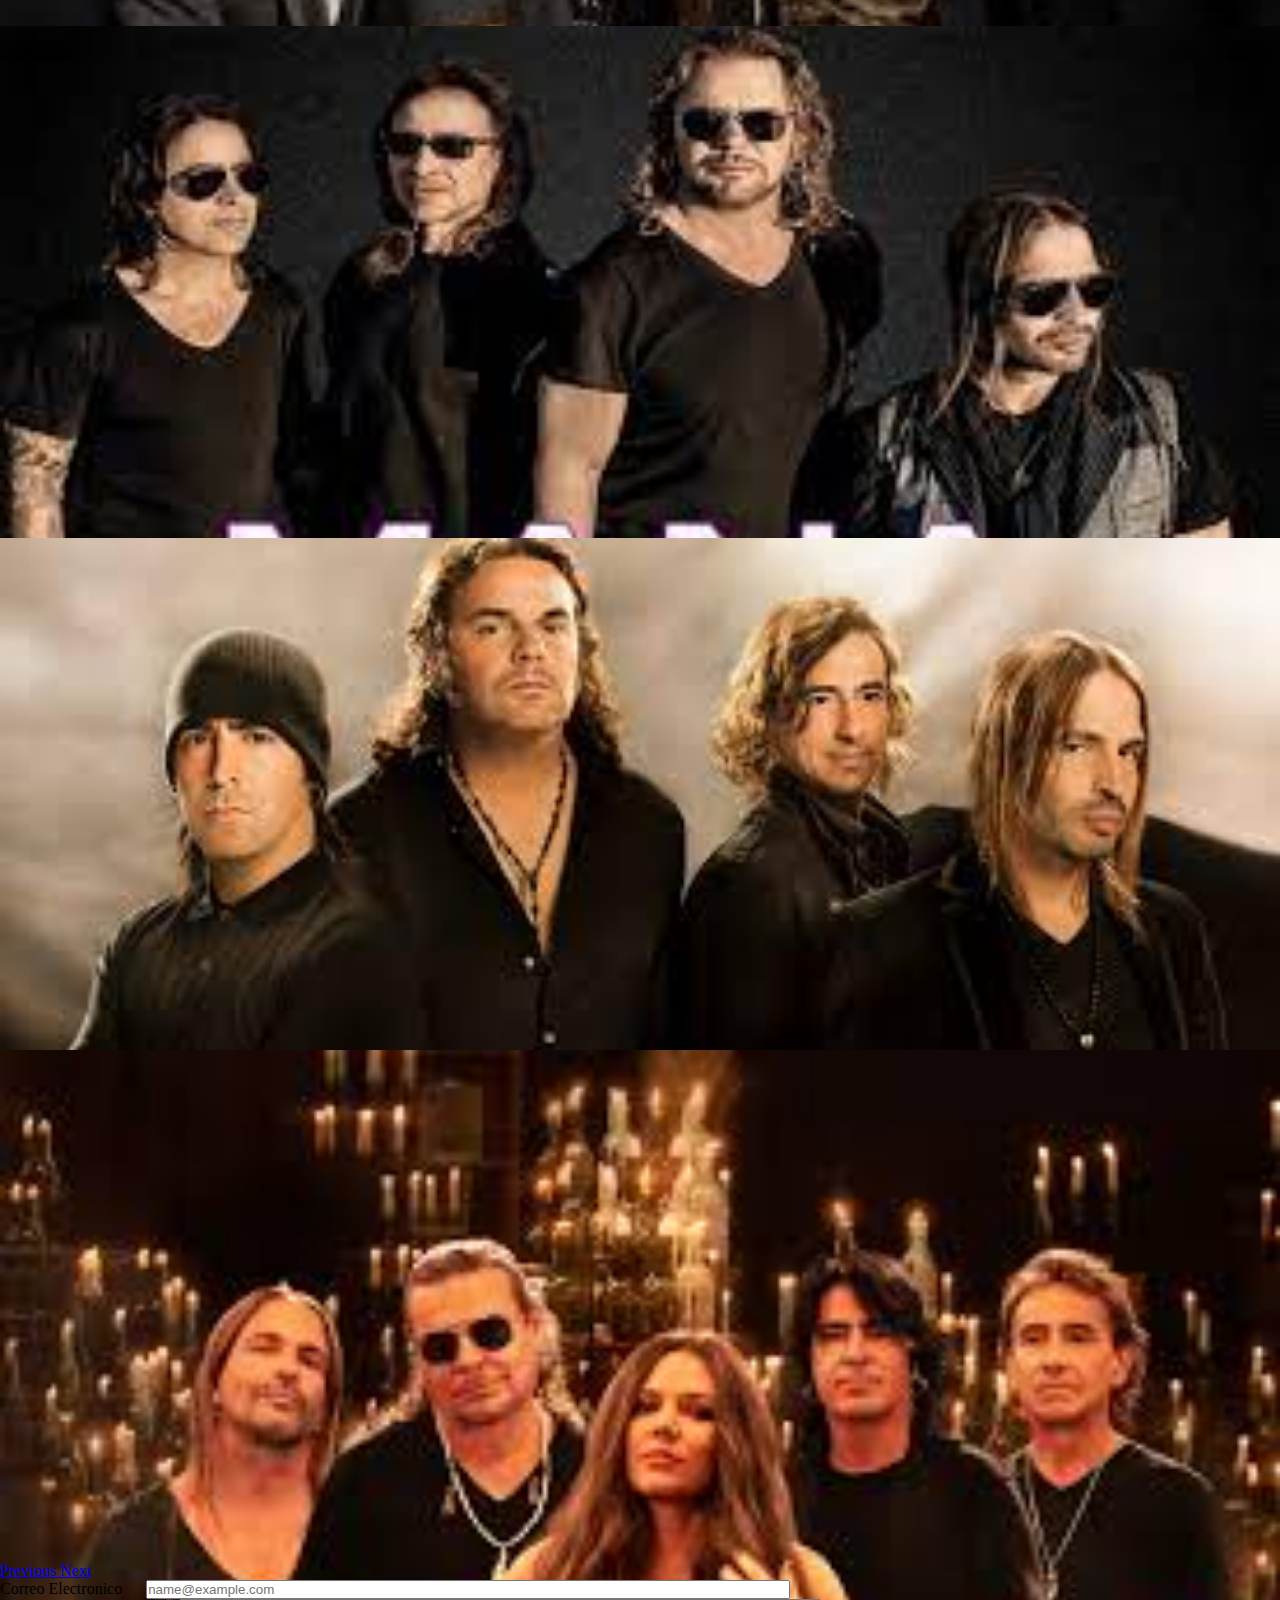
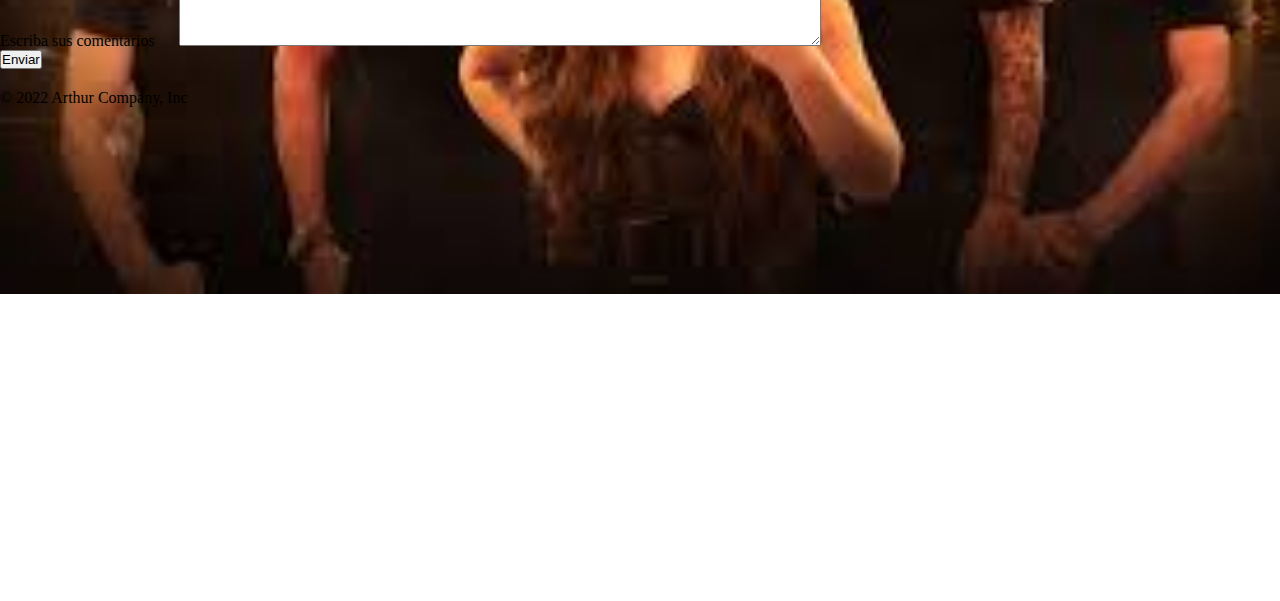
<file: html/Galeria.html>
<!DOCTYPE html>
<html lang="en">
<head>
    <meta charset="UTF-8">
    <meta http-equiv="X-UA-Compatible" content="IE=edge">
    <meta name="viewport" content="width=device-width, initial-scale=1.0">
    <link rel="stylesheet" href="../css/index.css">
    <link href="https://cdn.jsdelivr.net/npm/bootstrap@5.1.3/dist/css/bootstrap.min.css" rel="stylesheet" integrity="sha384-1BmE4kWBq78iYhFldvKuhfTAU6auU8tT94WrHftjDbrCEXSU1oBoqyl2QvZ6jIW3" crossorigin="anonymous">
    <script src="https://cdn.jsdelivr.net/npm/bootstrap@5.1.3/dist/js/bootstrap.bundle.min.js" integrity="sha384-ka7Sk0Gln4gmtz2MlQnikT1wXgYsOg+OMhuP+IlRH9sENBO0LRn5q+8nbTov4+1p" crossorigin="anonymous"></script>
    <title>Galeria</title>
</head>

<Header>
    <div>
        <img src="../img/mana1.jpg" alt="ManaPrincipal">
    </div>
    
</Header>

<div id="icons">
    <i class="bi bi-twitter"></i>
    <i class="bi bi-whatsapp"></i>
    <i class="bi bi-instagram"></i>
</div>


<nav class="navbar navbar-expand-lg navbar-dark bg-dark">
    <div class="container-fluid">
      <a class="navbar-brand" href="../index.html">inicio</a>
      <button class="navbar-toggler" type="button" data-bs-toggle="collapse" data-bs-target="#navbarSupportedContent" aria-controls="navbarSupportedContent" aria-expanded="false" aria-label="Toggle navigation">
        <span class="navbar-toggler-icon"></span>
      </button>
      <div class="collapse navbar-collapse" id="navbarSupportedContent">
        <ul class="navbar-nav me-auto mb-2 mb-lg-0">
          <li class="nav-item">
            <a class="nav-link active" aria-current="page" href="Musica.html">Musica</a>
          </li>
          <li class="nav-item">
            <a class="nav-link active" href="Galeria.html">Galeria</a>
          </li>
            <li class="nav-item">
            <a class="nav-link active" href="Conciertos.html">Conciertos</a>
          </li>
          <li class="nav-item">
            <a class="nav-link active" href="Discografia.html">Discografia</a>
          </li>
         </ul>
        </div>
    </div>
</nav>


 <body>
        <div class="container-sm">
            <div id="carouselExampleFade" class="carousel slide carousel-fade" data-ride="carousel">
                <div class="carousel-inner">

                    <div class="carousel-item active">
                        <img src="../img/mana2.jpg" class="d-block w-100" alt="Mana-Biografia">
                    </div>

                    <div class="carousel-item">
                        <img src="../img/mana8.jpg" class="d-block w-100" alt="Mana-Napster" > 
                    </div>

                    <div class="carousel-item">
                    <img src="../img/mana4.jpg" class="d-block w-100" alt="Mana-Exitos-Romanticos" >
                    </div>

                    <div class="carousel-item">
                        <img src="../img/mana5.jpg" class="d-block w-100" alt="Mana-Topic" >
                    </div>

                    <div class="carousel-item">
                    <img src="../img/mana12.jpg" class="d-block w-100" alt="Mana-PlayList" >
                    </div>

                </div>
                <a class="carousel-control-prev" href="#carouselExampleFade" role="button" data-slide="prev">
                    <span class="carousel-control-prev-icon" aria-hidden="true"></span>
                    <span class="sr-only">Previous</span>
                </a>
                <a class="carousel-control-next" href="#carouselExampleFade" role="button" data-slide="next">
                    <span class="carousel-control-next-icon" aria-hidden="true"></span>
                    <span class="sr-only">Next</span>
                </a>
                
            </div>
        </div>
    

      <script src="https://code.jquery.com/jquery-3.4.1.slim.min.js" integrity="sha384-J6qa4849blE2+poT4WnyKhv5vZF5SrPo0iEjwBvKU7imGFAV0wwj1yYfoRSJoZ+n" crossorigin="anonymous"></script>
      <script src="https://cdn.jsdelivr.net/npm/popper.js@1.16.0/dist/umd/popper.min.js" integrity="sha384-Q6E9RHvbIyZFJoft+2mJbHaEWldlvI9IOYy5n3zV9zzTtmI3UksdQRVvoxMfooAo" crossorigin="anonymous"></script>
      <script src="https://stackpath.bootstrapcdn.com/bootstrap/4.4.1/js/bootstrap.min.js" integrity="sha384-wfSDF2E50Y2D1uUdj0O3uMBJnjuUD4Ih7YwaYd1iqfktj0Uod8GCExl3Og8ifwB6" crossorigin="anonymous"></script>


  
      <div class="mb-3">
        <label for="exampleFormControlInput1" class="form-label">Correo Electronico</label>
        <input type="email" class="form-control" id="exampleFormControlInput1" placeholder="name@example.com">
      </div>
      <div class="mb-3">
        <label for="exampleFormControlTextarea1" class="form-label">Escriba sus comentarios</label>
        <textarea class="form-control" id="exampleFormControlTextarea1" rows="3"></textarea>
      </div>
      <div class="col-auto">
        <button type="submit" class="btn btn-primary mb-3">Enviar</button>
      </div>
    

      <div class="container-xl">
        <footer class="d-flex flex-wrap justify-content-between align-items-center py-3 my-4 border-top">
          <div class="col-md-4 d-flex align-items-center">
            <span class="text-muted">© 2022 Arthur Company, Inc</span>
            </div>  
        </footer>
      </div>
  
</body>
</html>
</file>
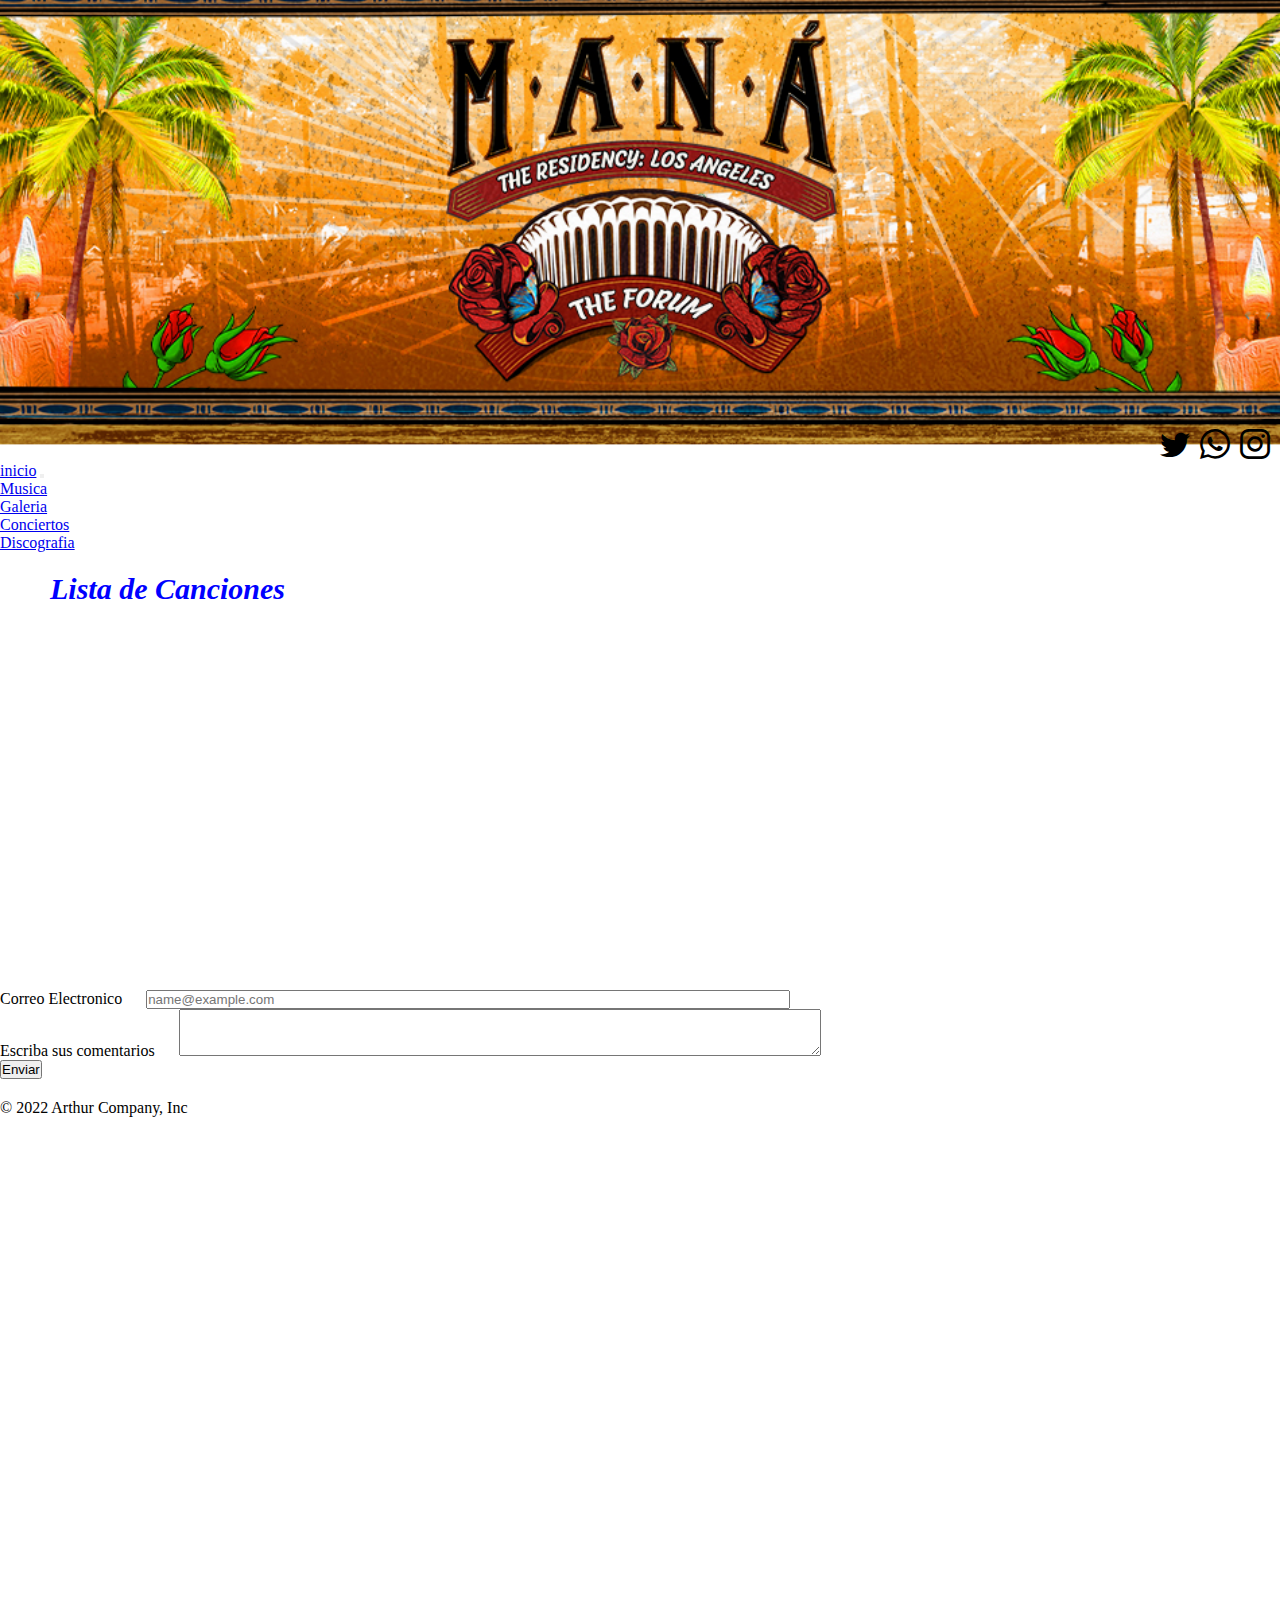
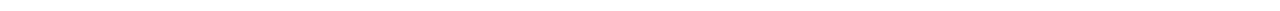
<file: html/Musica.html>
<!DOCTYPE html>
<html lang="en">
<head>
    <meta charset="UTF-8">
    <meta http-equiv="X-UA-Compatible" content="IE=edge">
    <meta name="viewport" content="width=device-width, initial-scale=1.0">
    <link rel="stylesheet" href="../css/index.css">
    <link href="https://cdn.jsdelivr.net/npm/bootstrap@5.1.3/dist/css/bootstrap.min.css" rel="stylesheet" integrity="sha384-1BmE4kWBq78iYhFldvKuhfTAU6auU8tT94WrHftjDbrCEXSU1oBoqyl2QvZ6jIW3" crossorigin="anonymous">
    <script src="https://cdn.jsdelivr.net/npm/bootstrap@5.1.3/dist/js/bootstrap.bundle.min.js" integrity="sha384-ka7Sk0Gln4gmtz2MlQnikT1wXgYsOg+OMhuP+IlRH9sENBO0LRn5q+8nbTov4+1p" crossorigin="anonymous"></script>
    <title>Musica</title>
</head>

<Header>
    <div>
        <img src="../img/mana1.jpg" alt="ManaPrincipal">
    </div>
    
</Header>

<div id="icons">
    <i class="bi bi-twitter"></i>
    <i class="bi bi-whatsapp"></i>
    <i class="bi bi-instagram"></i>
</div>


<nav class="navbar navbar-expand-lg navbar-dark bg-dark">
    <div class="container-fluid">
      <a class="navbar-brand" href="../index.html">inicio</a>
      <button class="navbar-toggler" type="button" data-bs-toggle="collapse" data-bs-target="#navbarSupportedContent" aria-controls="navbarSupportedContent" aria-expanded="false" aria-label="Toggle navigation">
        <span class="navbar-toggler-icon"></span>
      </button>
      <div class="collapse navbar-collapse" id="navbarSupportedContent">
        <ul class="navbar-nav me-auto mb-2 mb-lg-0">
          <li class="nav-item">
            <a class="nav-link active" aria-current="page" href="Musica.html">Musica</a>
          </li>
          <li class="nav-item">
            <a class="nav-link active" href="Galeria.html">Galeria</a>
          </li>
            <li class="nav-item">
            <a class="nav-link active" href="Conciertos.html">Conciertos</a>
          </li>
          <li class="nav-item">
            <a class="nav-link active" href="Discografia.html">Discografia</a>
          </li>
         </ul>
        </div>
    </div>
</nav>
    
 <body>
    <div id="Subtitulo">
        <h2 class="Subtitulo">Lista de Canciones</h2>
    </div>

    <main>
    </main>
    
    <div id="PlayList">
        <iframe style="border-radius:12px" src="https://open.spotify.com/embed/playlist/37i9dQZF1DZ06evO4niZry?utm_source=generator" width="94%" height="380" frameBorder="0" allowfullscreen="" allow="autoplay; clipboard-write; encrypted-media; fullscreen; picture-in-picture"></iframe>        
    </div>

    <div class="mb-3">
      <label for="exampleFormControlInput1" class="form-label">Correo Electronico</label>
      <input type="email" class="form-control" id="exampleFormControlInput1" placeholder="name@example.com">
    </div>
    <div class="mb-3">
      <label for="exampleFormControlTextarea1" class="form-label">Escriba sus comentarios</label>
      <textarea class="form-control" id="exampleFormControlTextarea1" rows="3"></textarea>
    </div>
    <div class="col-auto">
      <button type="submit" class="btn btn-primary mb-3">Enviar</button>
    </div>
  

    <div class="container-xl">
      <footer class="d-flex flex-wrap justify-content-between align-items-center py-3 my-4 border-top">
        <div class="col-md-4 d-flex align-items-center">
          <span class="text-muted">© 2022 Arthur Company, Inc</span>
          </div>  
      </footer>
    </div>
   
</body>
</html>
</file>
<file: css/index.css>
@import url("https://cdn.jsdelivr.net/npm/bootstrap-icons@1.8.1/font/bootstrap-icons.css");
article {
  margin-top: 50px; }

#cards {
  margin-left: 20px; }

img:hover {
  transform: scale(1.2); }

.card {
  box-shadow: 5px 5px 5px black; }

.card:hover {
  box-shadow: 10px 10px 5px black;
  transform: scale(1.1); }

.container-sm {
  margin-top: 50px; }

.carousel-item {
  min-height: 40vw;
  max-height: 40vw;
  background: no-repeat center center scroll;
  -webkit-background-size: cover;
  -moz-background-size: cover;
  -o-background-size: cover;
  background-size: cover; }

* {
  margin: 0;
  padding: 0; }

div {
  width: 100%; }
  div img {
    width: 100%; }

#icons {
  display: flex;
  width: 100%;
  position: relative;
  justify-content: end;
  margin-top: 20px; }
  #icons .bi-twitter {
    font-size: 30px;
    margin-right: 10px; }
  #icons .bi-whatsapp {
    font-size: 30px;
    margin-right: 10px; }
  #icons .bi-instagram {
    font-size: 30px;
    margin-right: 10px; }
  #icons .bi-twitter:hover {
    color: blue; }
  #icons .bi-whatsapp:hover {
    color: green; }
  #icons .bi-instagram:hover {
    color: red; }

@media only screen and (min-width: 480px) {
  div {
    width: 100%; }
    div h2 {
      margin-top: 20px;
      padding-left: 50px;
      font-style: oblique;
      color: blue;
      font-size: 30px; }
  main {
    width: 100%;
    background-color: #6c6cd8; }
    main section {
      margin-left: 50px;
      margin-right: 50px;
      background-color: #ae1536; }
      main section #Imag2 {
        display: block;
        margin: auto;
        height: 200px;
        width: 350px; }
      main section p {
        font-size: 20px; }
  .container-xl {
    height: 40vw; }
    .container-xl .d-flex {
      margin-top: 20px; }
  #exampleFormControlInput1 {
    width: 50%;
    margin-left: 20px; }
  #exampleFormControlTextarea1 {
    width: 50%;
    margin-left: 20px; } }

@media only screen and (max-width: 480px) {
  div {
    width: 100%; }
    div h2 {
      margin-top: 20px;
      padding-left: 50px;
      font-style: oblique;
      color: blue;
      font-size: 20px; }
  main {
    width: 100%;
    background-color: #6c6cd8; }
    main section {
      margin-left: 20px;
      margin-right: 20px;
      background-color: #ae1536; }
      main section #Imag2 {
        display: block;
        margin: auto;
        height: 100px;
        width: 200px; }
      main section p {
        font-size: 13px; }
  .container-xl {
    height: 20vw; }
    .container-xl .d-flex {
      margin-top: 10px; } }
</file>
